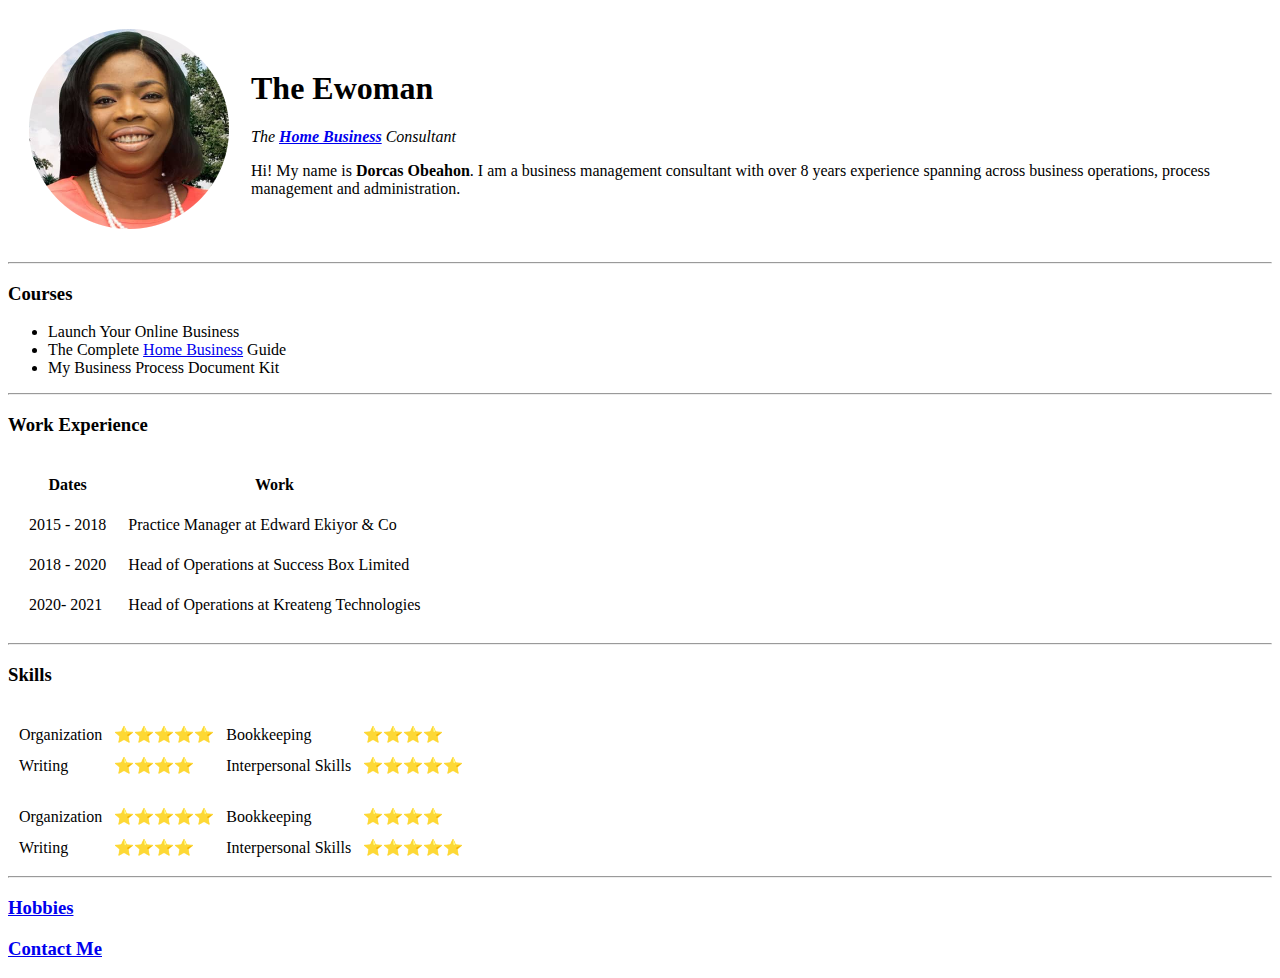
<file: index.html>
<!DOCTYPE html>
<html lang="en">
<head>
    <meta charset="UTF-8">
    <meta name="viewport" content="width=device-width, initial-scale=1.0">
    <title>The Ewoman</title>
</head>
<body>
    <table cellspacing="20">
        <tr>
            <td><img src="Dorcas 2-modified (1).png" alt="Dorcas Obeahon"></td>
            <td><h1>The Ewoman</h1>
                <p><em>The <strong><a href="https://runspadi.com/">Home Business</a></strong> Consultant</em></p>
                <p>Hi! My name is <strong>Dorcas Obeahon</strong>. I am a business management consultant with over 8 years experience spanning across business operations, process management and administration.</p></td>
        </tr>
    </table>
    <hr>
    <h3>Courses</h3>
    <ul>
        <li>Launch Your Online Business</li>
        <li>The Complete <a href="https://runspadi.com">Home Business</a> Guide</li>
        <li>My Business Process Document Kit</li>
    </ul>
    <hr>
    <h3>Work Experience</h3>
    <table cellspacing="20" >
        <thead>
            <tr>
                <th>Dates</th>
                <th>Work</th>
            </tr>
        </thead>
        <tbody>
            <tr>
                <td>2015 - 2018</td>
                <td>Practice Manager at Edward Ekiyor & Co</td>
    
            </tr>
            <tr>
                <td>2018 - 2020</td>
                <td>Head of Operations at Success Box Limited</td>
    
            </tr>
            <tr>
                <td>2020- 2021</td>
                <td>Head of Operations at Kreateng Technologies</td>
            </tr>
        </tbody>
        
    </table>
    <hr>
    <h3>Skills</h3>
    <table>
        <tr>
            <table cellspacing="10">
                <tr></tr>
                <tr>
                    <td>Organization</td>
                    <td>⭐⭐⭐⭐⭐</td>
                    <td>Bookkeeping</td>
                    <td>⭐⭐⭐⭐</td>
                </tr>
                <tr>
                    <td>Writing</td>
                    <td>⭐⭐⭐⭐</td>
                    <td>Interpersonal Skills</td>
                    <td>⭐⭐⭐⭐⭐</td>
                </tr>
            </table>
        </tr>
        <tr>
            <table cellspacing="10">
                <tr></tr>
                <tr>
                    <td>Organization</td>
                    <td>⭐⭐⭐⭐⭐</td>
                    <td>Bookkeeping</td>
                    <td>⭐⭐⭐⭐</td>
                </tr>
                <tr>
                    <td>Writing</td>
                    <td>⭐⭐⭐⭐</td>
                    <td>Interpersonal Skills</td>
                    <td>⭐⭐⭐⭐⭐</td>
                </tr>
            </table>
        </tr>
    </table>
        <hr>
    <h3><a href="hobbies.html">Hobbies</a></h3>
    <h3><a href="contact-me.html">Contact Me</a></h3>
    </body>
</html>
</file>
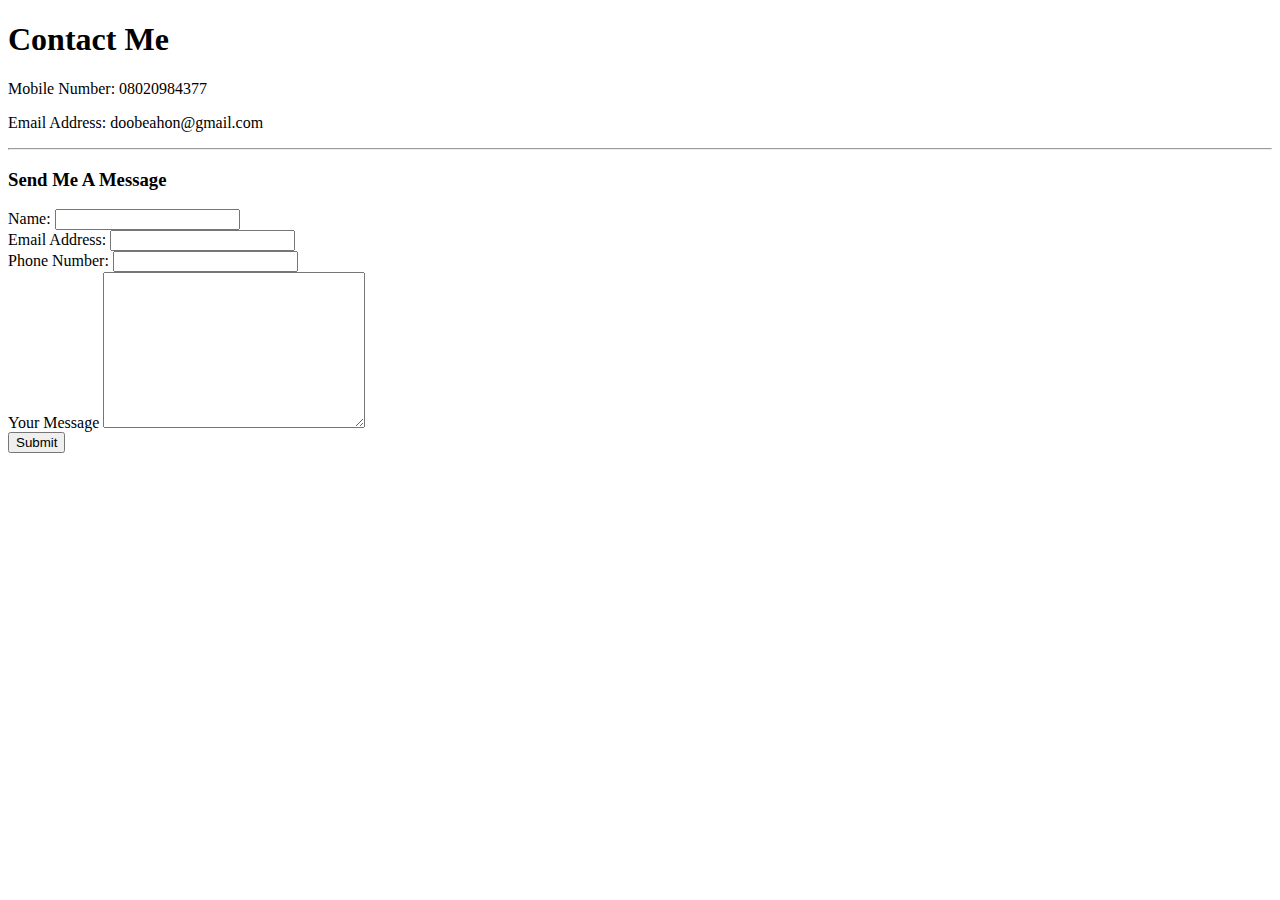
<file: contact-me.html>
<!DOCTYPE html>
<html lang="en">
<head>
    <meta charset="UTF-8">
        <title>Contact Me</title>
</head>
<body>
    <H1>Contact Me</H1>
    <p>Mobile Number: 08020984377</p>
    <p>Email Address: doobeahon@gmail.com</p>
<hr>
    <h3>Send Me A Message</h3>
    <form action="mailto:doobeahon@gmail.com" method="post" enctype="text/plain">
        <label for="Name">Name:</label>
        <input type="text" name="Your Name"><br>
        <label for="Email">Email Address:</label>
        <input type="email" name="Your Email"><br>
        <label for="Phone Number">Phone Number:</label>
        <input type="number" name="Your Number"><br>
        <label for="message">Your Message</label>
        <textarea name="Your message" id="" cols="30" rows="10"></textarea><br>
        <input type="submit">
    </form>
 </body>
</html>
</file>
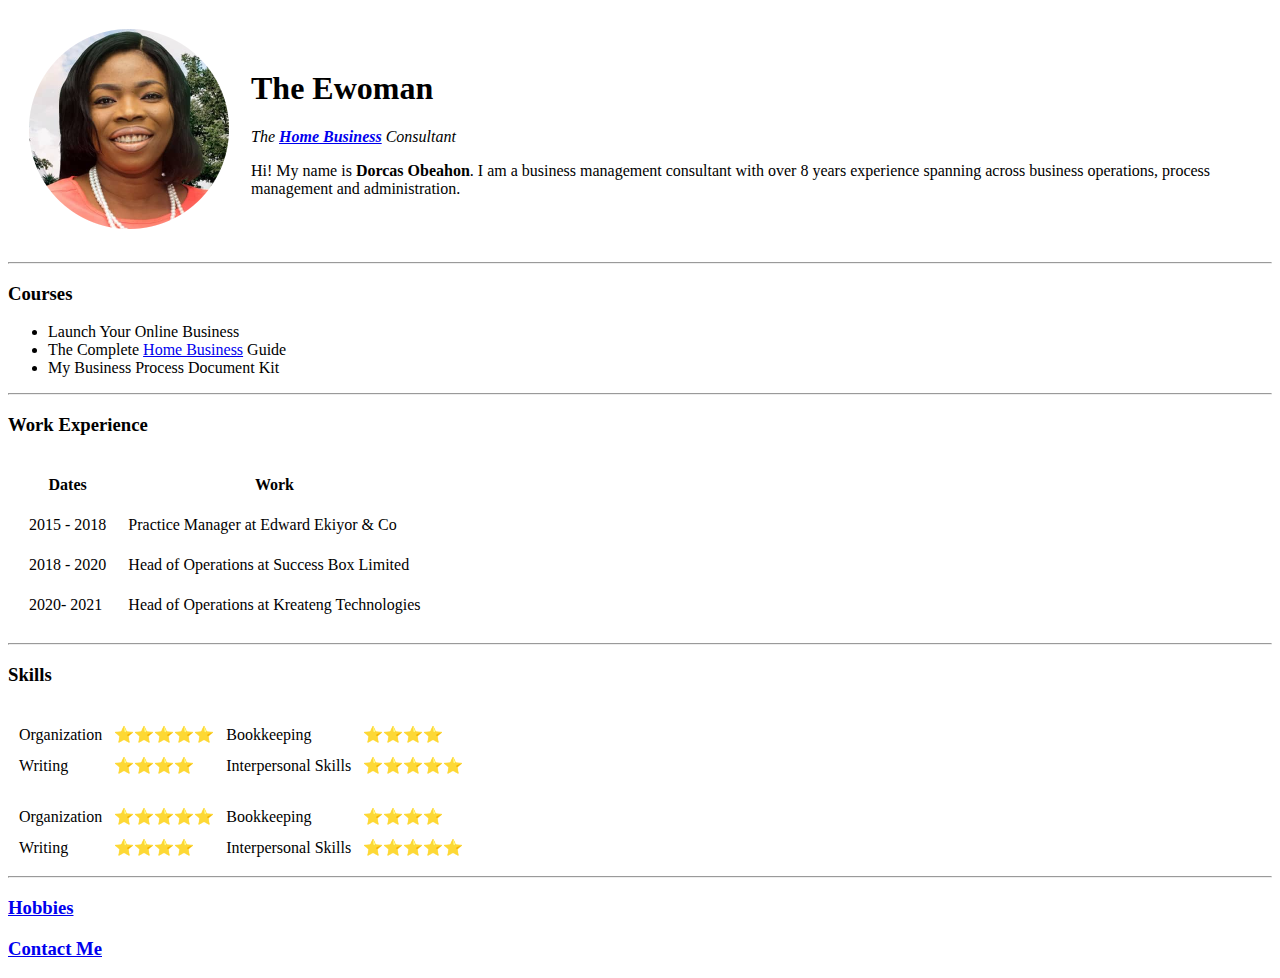
<file: ewoman.html>
<!DOCTYPE html>
<html lang="en">
<head>
    <meta charset="UTF-8">
    <meta name="viewport" content="width=device-width, initial-scale=1.0">
    <title>The Ewoman</title>
</head>
<body>
    <table cellspacing="20">
        <tr>
            <td><img src="Dorcas 2-modified (1).png" alt="Dorcas Obeahon"></td>
            <td><h1>The Ewoman</h1>
                <p><em>The <strong><a href="https://runspadi.com/">Home Business</a></strong> Consultant</em></p>
                <p>Hi! My name is <strong>Dorcas Obeahon</strong>. I am a business management consultant with over 8 years experience spanning across business operations, process management and administration.</p></td>
        </tr>
    </table>
    <hr>
    <h3>Courses</h3>
    <ul>
        <li>Launch Your Online Business</li>
        <li>The Complete <a href="https://runspadi.com">Home Business</a> Guide</li>
        <li>My Business Process Document Kit</li>
    </ul>
    <hr>
    <h3>Work Experience</h3>
    <table cellspacing="20" >
        <thead>
            <tr>
                <th>Dates</th>
                <th>Work</th>
            </tr>
        </thead>
        <tbody>
            <tr>
                <td>2015 - 2018</td>
                <td>Practice Manager at Edward Ekiyor & Co</td>
    
            </tr>
            <tr>
                <td>2018 - 2020</td>
                <td>Head of Operations at Success Box Limited</td>
    
            </tr>
            <tr>
                <td>2020- 2021</td>
                <td>Head of Operations at Kreateng Technologies</td>
            </tr>
        </tbody>
        
    </table>
    <hr>
    <h3>Skills</h3>
    <table>
        <tr>
            <table cellspacing="10">
                <tr></tr>
                <tr>
                    <td>Organization</td>
                    <td>⭐⭐⭐⭐⭐</td>
                    <td>Bookkeeping</td>
                    <td>⭐⭐⭐⭐</td>
                </tr>
                <tr>
                    <td>Writing</td>
                    <td>⭐⭐⭐⭐</td>
                    <td>Interpersonal Skills</td>
                    <td>⭐⭐⭐⭐⭐</td>
                </tr>
            </table>
        </tr>
        <tr>
            <table cellspacing="10">
                <tr></tr>
                <tr>
                    <td>Organization</td>
                    <td>⭐⭐⭐⭐⭐</td>
                    <td>Bookkeeping</td>
                    <td>⭐⭐⭐⭐</td>
                </tr>
                <tr>
                    <td>Writing</td>
                    <td>⭐⭐⭐⭐</td>
                    <td>Interpersonal Skills</td>
                    <td>⭐⭐⭐⭐⭐</td>
                </tr>
            </table>
        </tr>
    </table>
        <hr>
    <h3><a href="hobbies.html">Hobbies</a></h3>
    <h3><a href="contact-me.html">Contact Me</a></h3>
    </body>
</html>
</file>
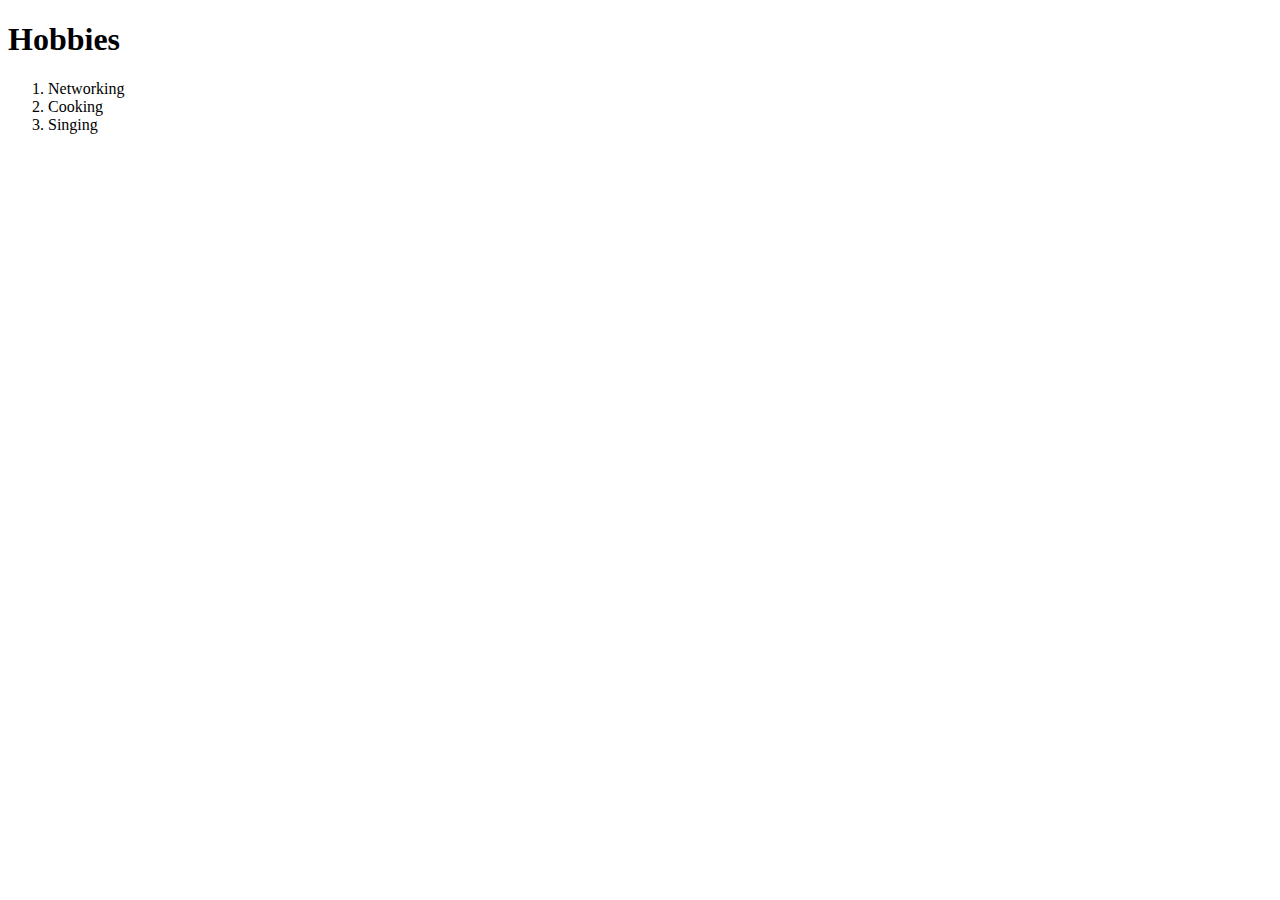
<file: hobbies.html>
<!DOCTYPE html>
<html lang="en">
<head>
    <meta charset="UTF-8">
      <title>Hobbies</title>
</head>
<body>
    <h1>Hobbies</h1>
    <ol>
        <li>Networking</li>
        <li>Cooking</li>
        <li>Singing</li>
    </ol>
</body>
</html>
</file>
